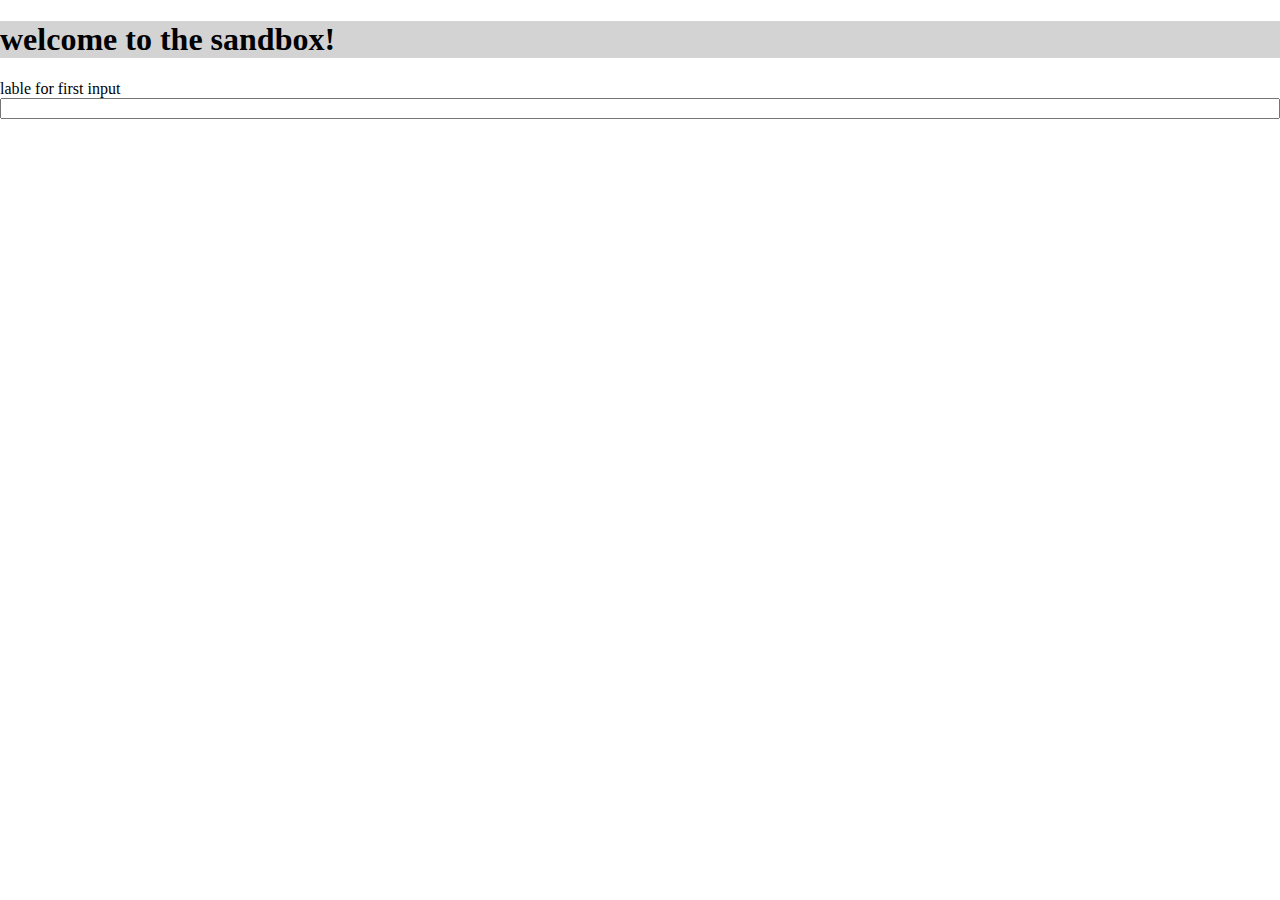
<file: index.html>
<!DOCTYPE html>
<html lang="en">
<head>
    <meta charset="UTF-8">
    <meta http-equiv="X-UA-Compatible" content="IE=edge">
    <meta name="viewport" content="width=device-width, initial-scale=1.0">
    <title>sandbox</title>
    <link rel="stylesheet" href="style2.css">
</head>
<body>
    <header>
        <h1>
            welcome to the sandbox!
        </h1>
       
    </header>
  



<form action="#">
    <label for = "firs-input">lable for first input</label>
    <input type="text" id="first-input"
</form>




</body>
</html>
</file>
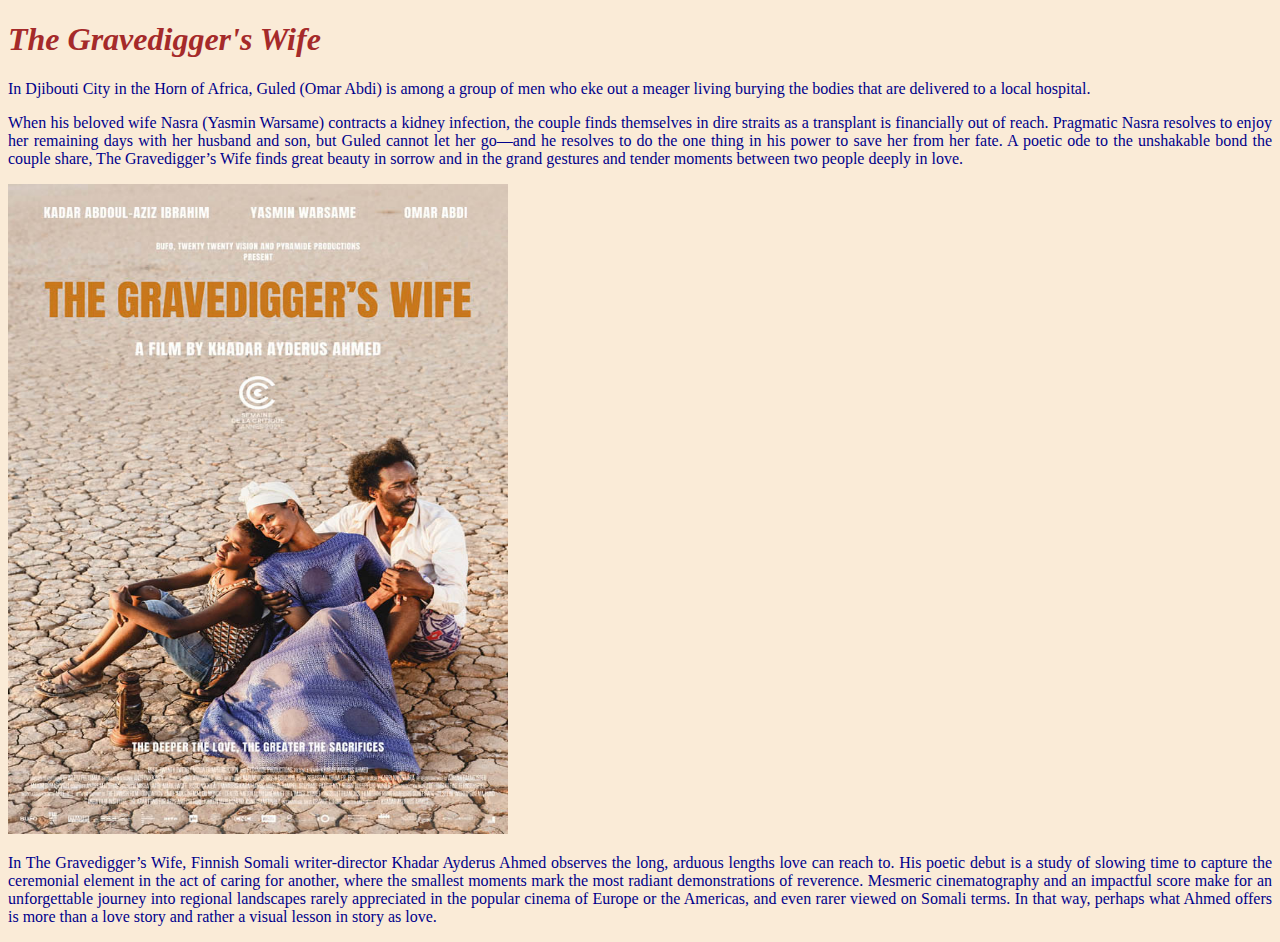
<file: part1lab.html>
<!DOCTYPE html>
<html lang="en">

<head>
    <meta charset="UTF-8">
    <meta http-equiv="X-UA-Compatible" content="IE=edge">
    <meta name="viewport" content="width=device-width, initial-scale=1.0">
    <title>The Gravediggers Wife</title>

    <link rel="stylesheet" href="part1lab.css">
</head>

<body>
    <h1>
        <b>The Gravedigger's Wife</b>
    </h1>
    <p>
        In Djibouti City in the Horn of Africa, Guled (Omar Abdi) is among a group of men who eke out a meager living burying the bodies that are delivered to a local hospital.
      <p>
        When his beloved wife Nasra (Yasmin Warsame) contracts a kidney infection, the couple finds themselves in dire straits as a transplant is financially out of reach. Pragmatic Nasra resolves to enjoy her remaining days with her husband and son, but Guled cannot let her go—and he resolves to do the one thing in his power to save her from her fate. A poetic ode to the unshakable bond the couple share, The Gravedigger’s Wife finds great beauty in sorrow and in the grand gestures and tender moments between two people deeply in love.  
     </p> 
    
    
  <img src="pic1.jpeg" alt="The Gravedigger's Wife" width="500p" height="650p">

<p>
    In The Gravedigger’s Wife, Finnish Somali writer-director Khadar Ayderus Ahmed observes the long, arduous lengths love can reach to. His poetic debut is a study of slowing time to capture the ceremonial element in the act of caring for another, where the smallest moments mark the most radiant demonstrations of reverence. Mesmeric cinematography and an impactful score make for an unforgettable journey into regional landscapes rarely appreciated in the popular cinema of Europe or the Americas, and even rarer viewed on Somali terms. In that way, perhaps what Ahmed offers is more than a love story and rather a visual lesson in story as love.
</p>

</body>

</html>
</file>
<file: style2.css>
body {
margin:0
}



header {
    .../*position:fixed;
    top: 0px;*/
    width: 100%;
   background-color: lightgray;
}

form {
    display: flex;
    flex-direction: column;
}




#space-filler {
    height: 110vh;
    border: 1px solid black;
}
</file>
<file: part1lab.css>
body{
background-color: antiquewhite;
}
p{
color: darkblue;
text-align: justify;
}
h1 {
    color: brown;
    font-style: italic;
}
</file>
